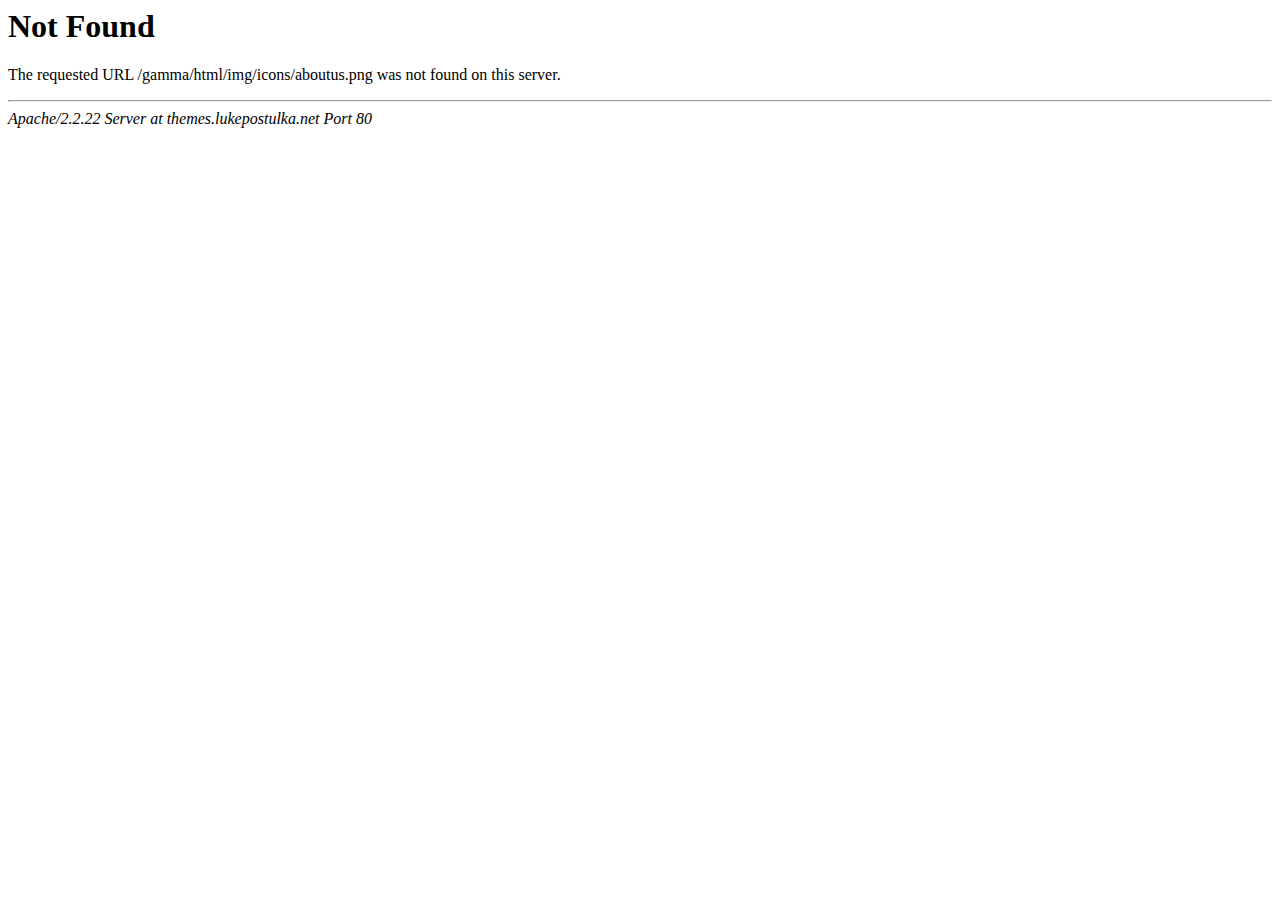
<file: img/icons/aboutus.html>
<!DOCTYPE HTML PUBLIC "-//IETF//DTD HTML 2.0//EN">
<html><head>
<title>404 Not Found</title>
</head><body>
<h1>Not Found</h1>
<p>The requested URL /gamma/html/img/icons/aboutus.png was not found on this server.</p>
<hr>
<address>Apache/2.2.22 Server at themes.lukepostulka.net Port 80</address>
</body></html>
</file>
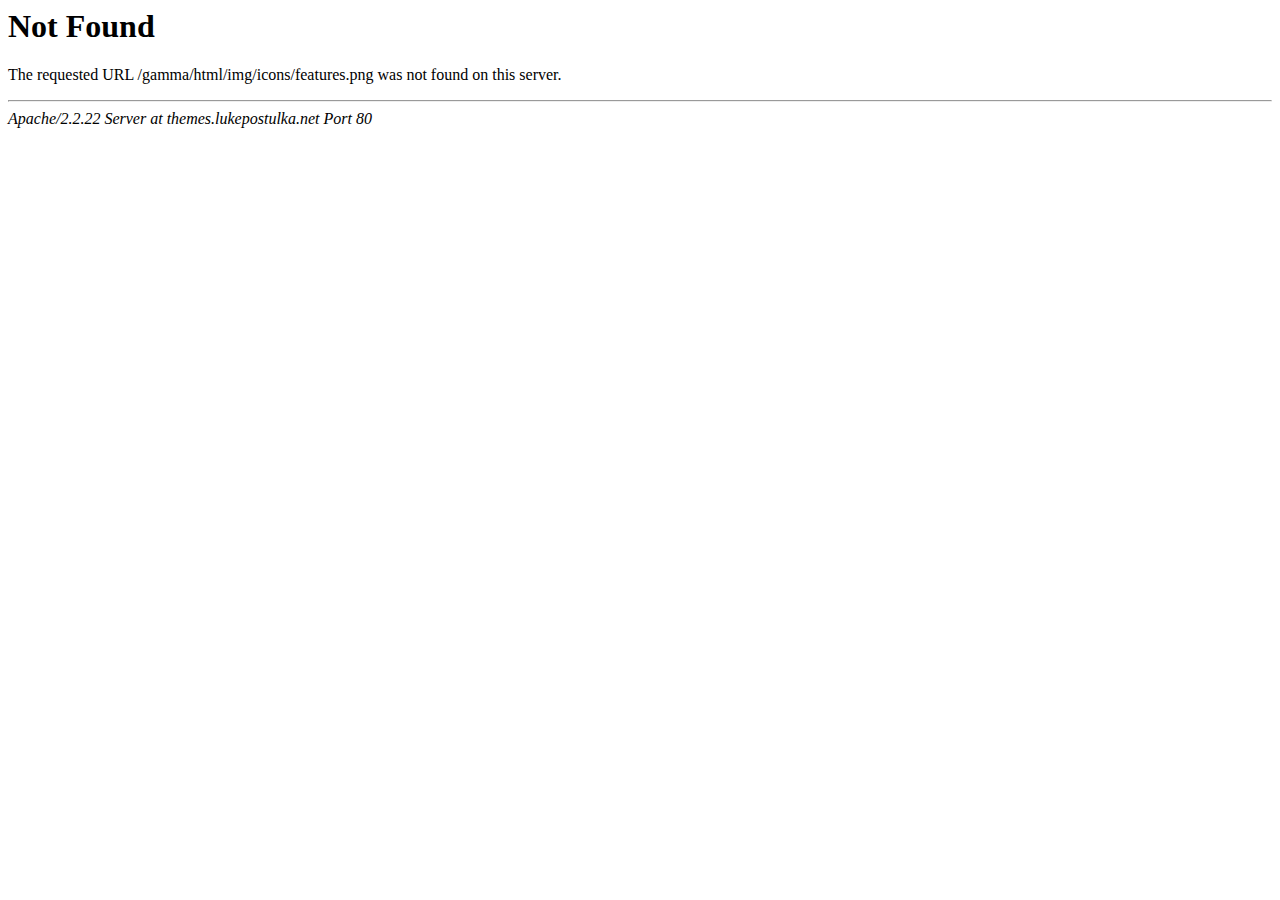
<file: img/icons/features.html>
<!DOCTYPE HTML PUBLIC "-//IETF//DTD HTML 2.0//EN">
<html><head>
<title>404 Not Found</title>
</head><body>
<h1>Not Found</h1>
<p>The requested URL /gamma/html/img/icons/features.png was not found on this server.</p>
<hr>
<address>Apache/2.2.22 Server at themes.lukepostulka.net Port 80</address>
</body></html>
</file>
